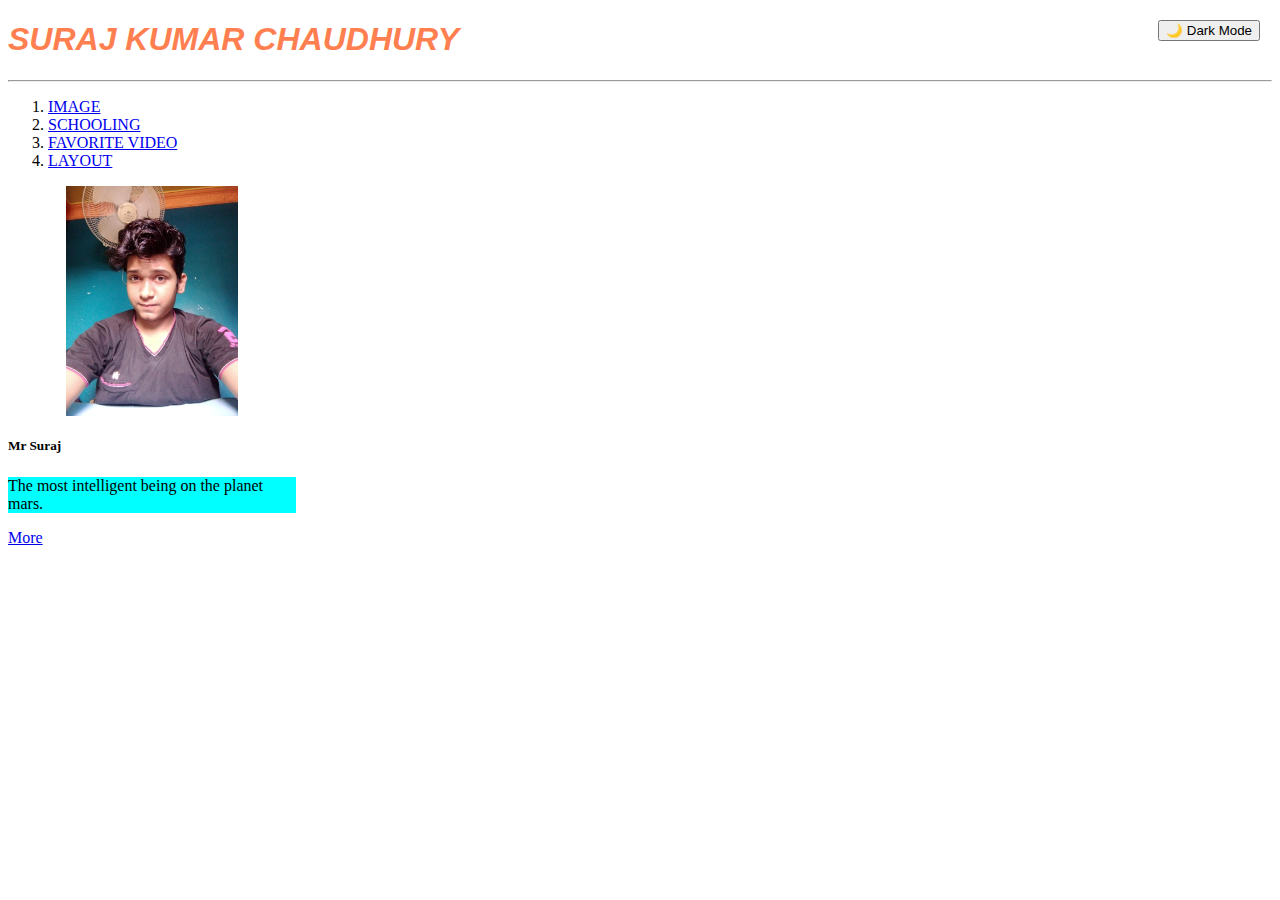
<file: index.html>
<!DOCTYPE html>
<html lang="en">
<head>
    <meta charset="UTF-8">
    <meta name="viewport" content="width=device-width, initial-scale=1.0">
    <title>Mr.Suraj Chaudhury</title>
    <link href="https://cdn.jsdelivr.net/npm/bootstrap@5.3.6/dist/css/bootstrap.min.css" rel="stylesheet" integrity="sha384-4Q6Gf2aSP4eDXB8Miphtr37CMZZQ5oXLH2yaXMJ2w8e2ZtHTl7GptT4jmndRuHDT" crossorigin="anonymous">
    <style>
    #darkModeToggle {
      position: fixed;
      top: 20px;
      right: 20px;
      z-index: 999;
    }
  </style>

    <link rel="stylesheet" href="./style.css">
</head>
<body >
     <!-- Toggle Button -->
  <button id="darkModeToggle" class="btn btn-outline-dark">🌙 Dark Mode</button>

  <!-- Page Content -->
   <h1>SURAJ KUMAR CHAUDHURY</h1>
    <hr>
    <ol>
        <li><a href="./suraj.html">IMAGE</a></li>
        <li><a href="./SCHOOLING.HTML">SCHOOLING</a></li>
        <li><a href="./favorite.html">FAVORITE VIDEO</a></li>
        <li><a href="./index.html">LAYOUT</a></li>
    </ol>
    <div class="card" style="width: 18rem;">
  <img src="./suraj1.jpg" class="card-img-top" alt="...">
  <div class="card-body">
    <h5 class="card-title">Mr Suraj</h5>
    <p class="card-text">The most intelligent being on the planet mars.</p>
    <a href="#" class="btn btn-primary">More</a>
  </div>
</div>
  

  <!-- Bootstrap JS (needed for dropdowns and other components) -->
  <script src="https://cdn.jsdelivr.net/npm/bootstrap@5.3.0/dist/js/bootstrap.bundle.min.js"></script>

  <!-- Toggle Script -->
  <script>
    const toggleButton = document.getElementById('darkModeToggle');
    const htmlEl = document.documentElement;

    toggleButton.addEventListener('click', () => {
      const currentTheme = htmlEl.getAttribute('data-bs-theme');
      const newTheme = currentTheme === 'dark' ? 'light' : 'dark';
      htmlEl.setAttribute('data-bs-theme', newTheme);
      toggleButton.innerHTML = newTheme === 'dark' ? '☀️ Light Mode' : '🌙 Dark Mode';
    });
  </script>
    
</body>
</html>
</file>
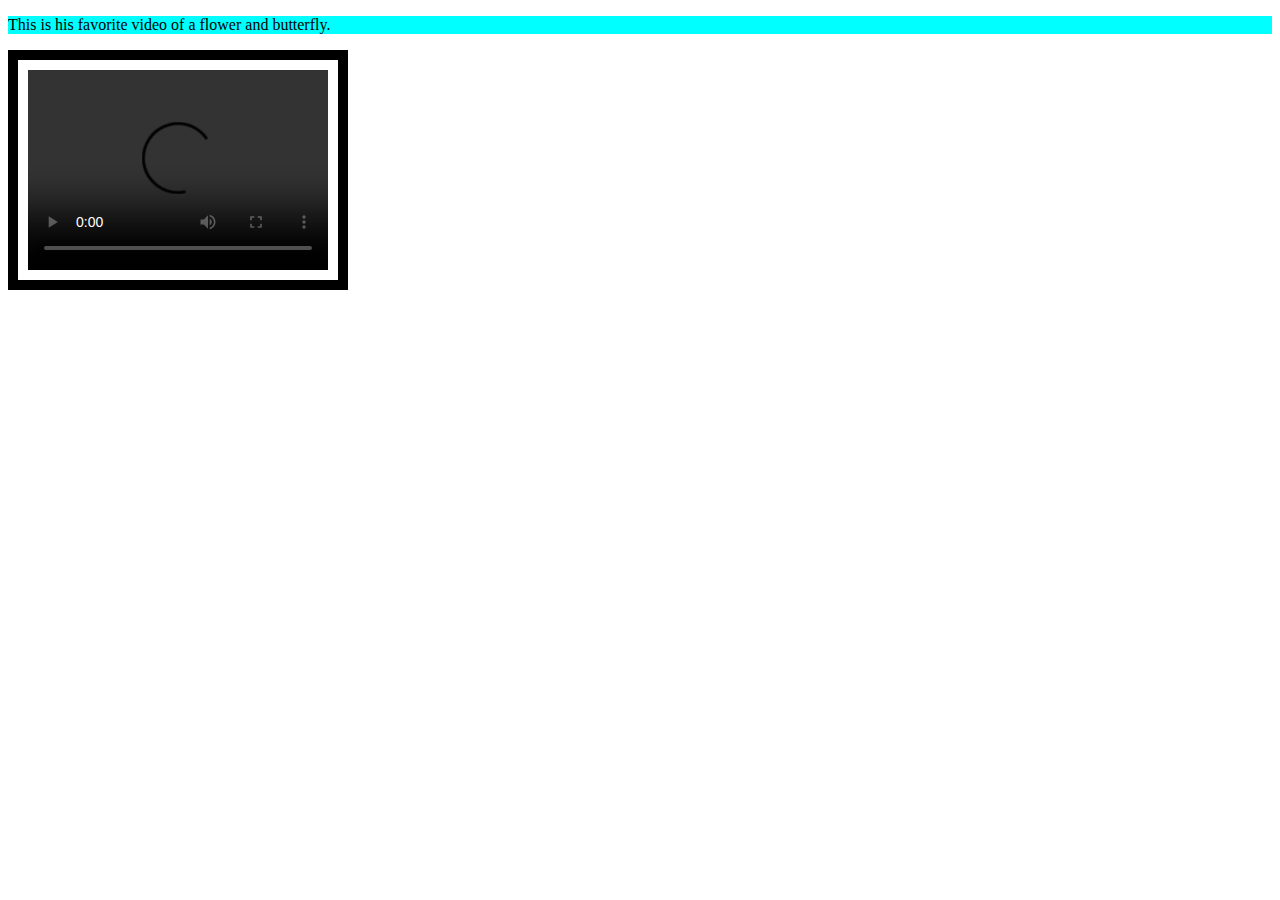
<file: favorite.html>
<!DOCTYPE html>
<html lang="en">
<head>
    <meta charset="UTF-8">
    <meta name="viewport" content="width=device-width, initial-scale=1.0">
    <title>Favorite Person</title>
    <link rel="stylesheet" href="./style.css">
</head>
<body class="favorite">
     <p>This is his favorite video of a  flower and butterfly.</p>
    <video controls height="200px">
        <source src="https://videos.pexels.com/video-files/32091659/13679704_640_360_30fps.mp4" type="video/mp4">
    </video>
</body>
</html>
</file>
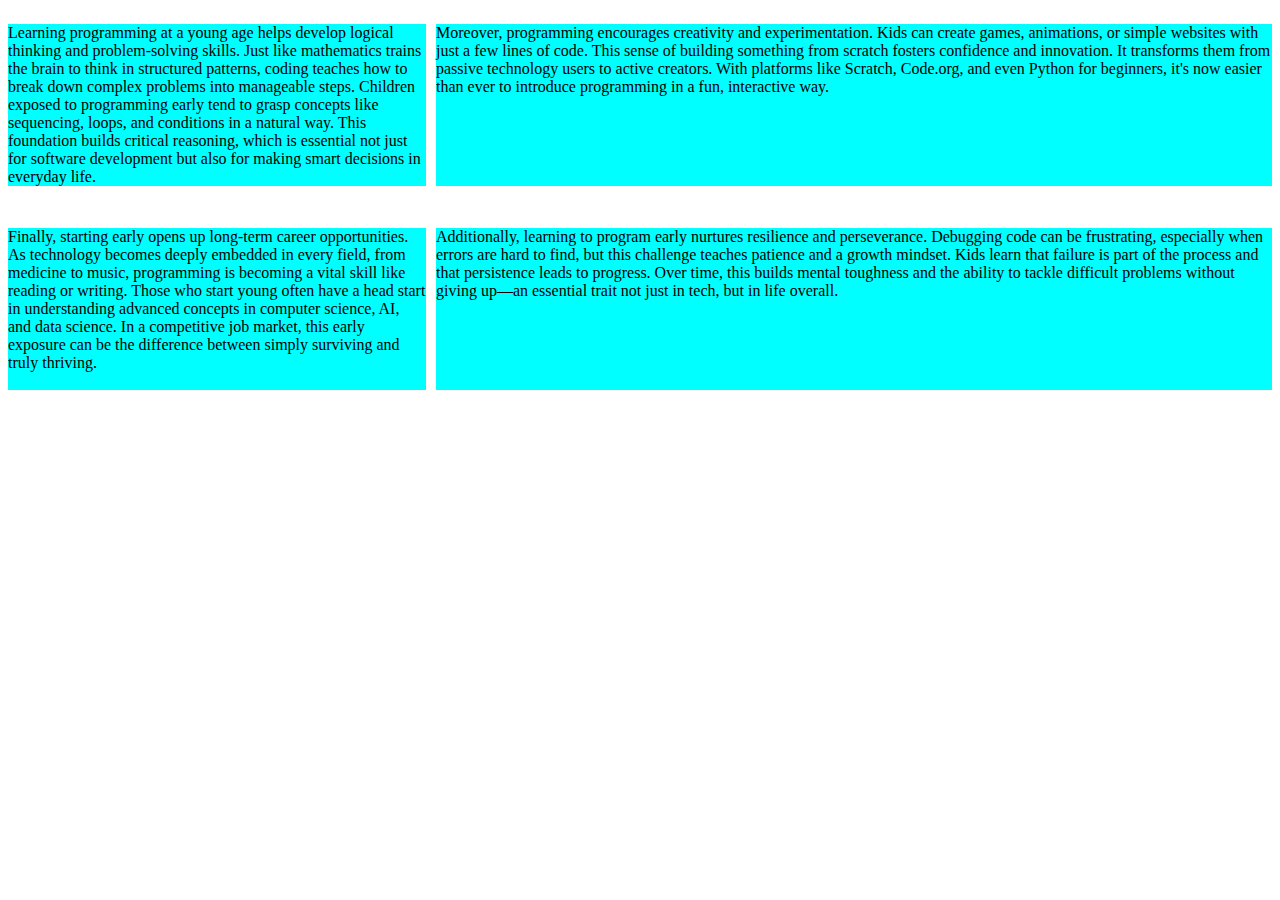
<file: layout.html>
<!DOCTYPE html>
<html lang="en">
<head>
    <meta charset="UTF-8">
    <meta name="viewport" content="width=device-width, initial-scale=1.0">
    <title>Layout</title>
    <link rel="stylesheet" href="./style.css">
</head>
<body>
    <div class="container">
        <p>Learning programming at a young age helps develop logical thinking and problem-solving skills. Just like mathematics trains the brain to think in structured patterns, coding teaches how to break down complex problems into manageable steps. Children exposed to programming early tend to grasp concepts like sequencing, loops, and conditions in a natural way. This foundation builds critical reasoning, which is essential not just for software development but also for making smart decisions in everyday life.</p>
        <p>Moreover, programming encourages creativity and experimentation. Kids can create games, animations, or simple websites with just a few lines of code. This sense of building something from scratch fosters confidence and innovation. It transforms them from passive technology users to active creators. With platforms like Scratch, Code.org, and even Python for beginners, it's now easier than ever to introduce programming in a fun, interactive way.</p>
        <p>Finally, starting early opens up long-term career opportunities. As technology becomes deeply embedded in every field, from medicine to music, programming is becoming a vital skill like reading or writing. Those who start young often have a head start in understanding advanced concepts in computer science, AI, and data science. In a competitive job market, this early exposure can be the difference between simply surviving and truly thriving.</p>
        <p>Additionally, learning to program early nurtures resilience and perseverance. Debugging code can be frustrating, especially when errors are hard to find, but this challenge teaches patience and a growth mindset. Kids learn that failure is part of the process and that persistence leads to progress. Over time, this builds mental toughness and the ability to tackle difficult problems without giving up—an essential trait not just in tech, but in life overall.</p>
    </div>
    
</body>
</html>
</file>
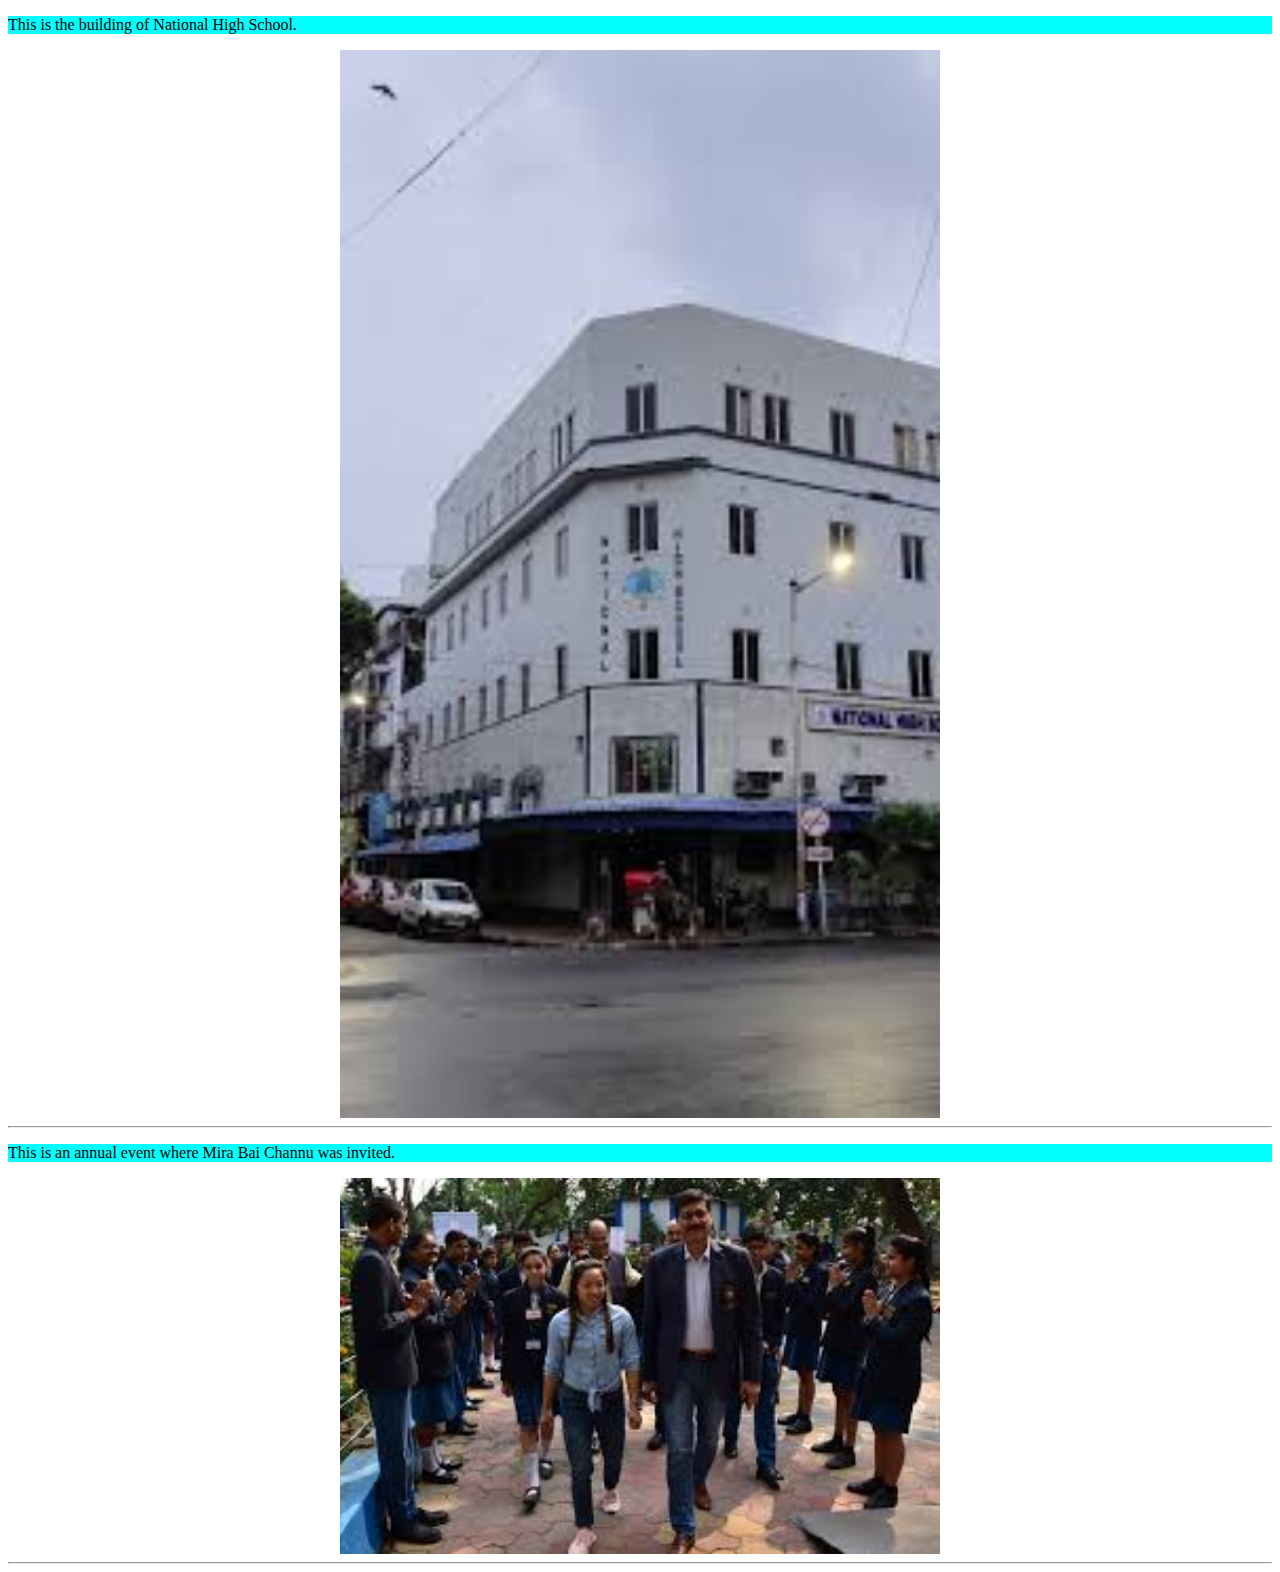
<file: SCHOOLING.HTML>
<!DOCTYPE html>
<html lang="en">
<head>
    <meta charset="UTF-8">
    <meta name="viewport" content="width=device-width, initial-scale=1.0">
    <title>SCHOOLING</title>
    <link rel="stylesheet" href="./style.css">
</head>
<body class="school">
    <p>This is the building of National High School.</p>
    <img src="[data-uri]" alt="a building">
    <hr>
    <p>This is an annual event where Mira Bai Channu was invited.</p>
    <img src="[data-uri]" alt="a program">
    <hr>
</body>
</html>
</file>
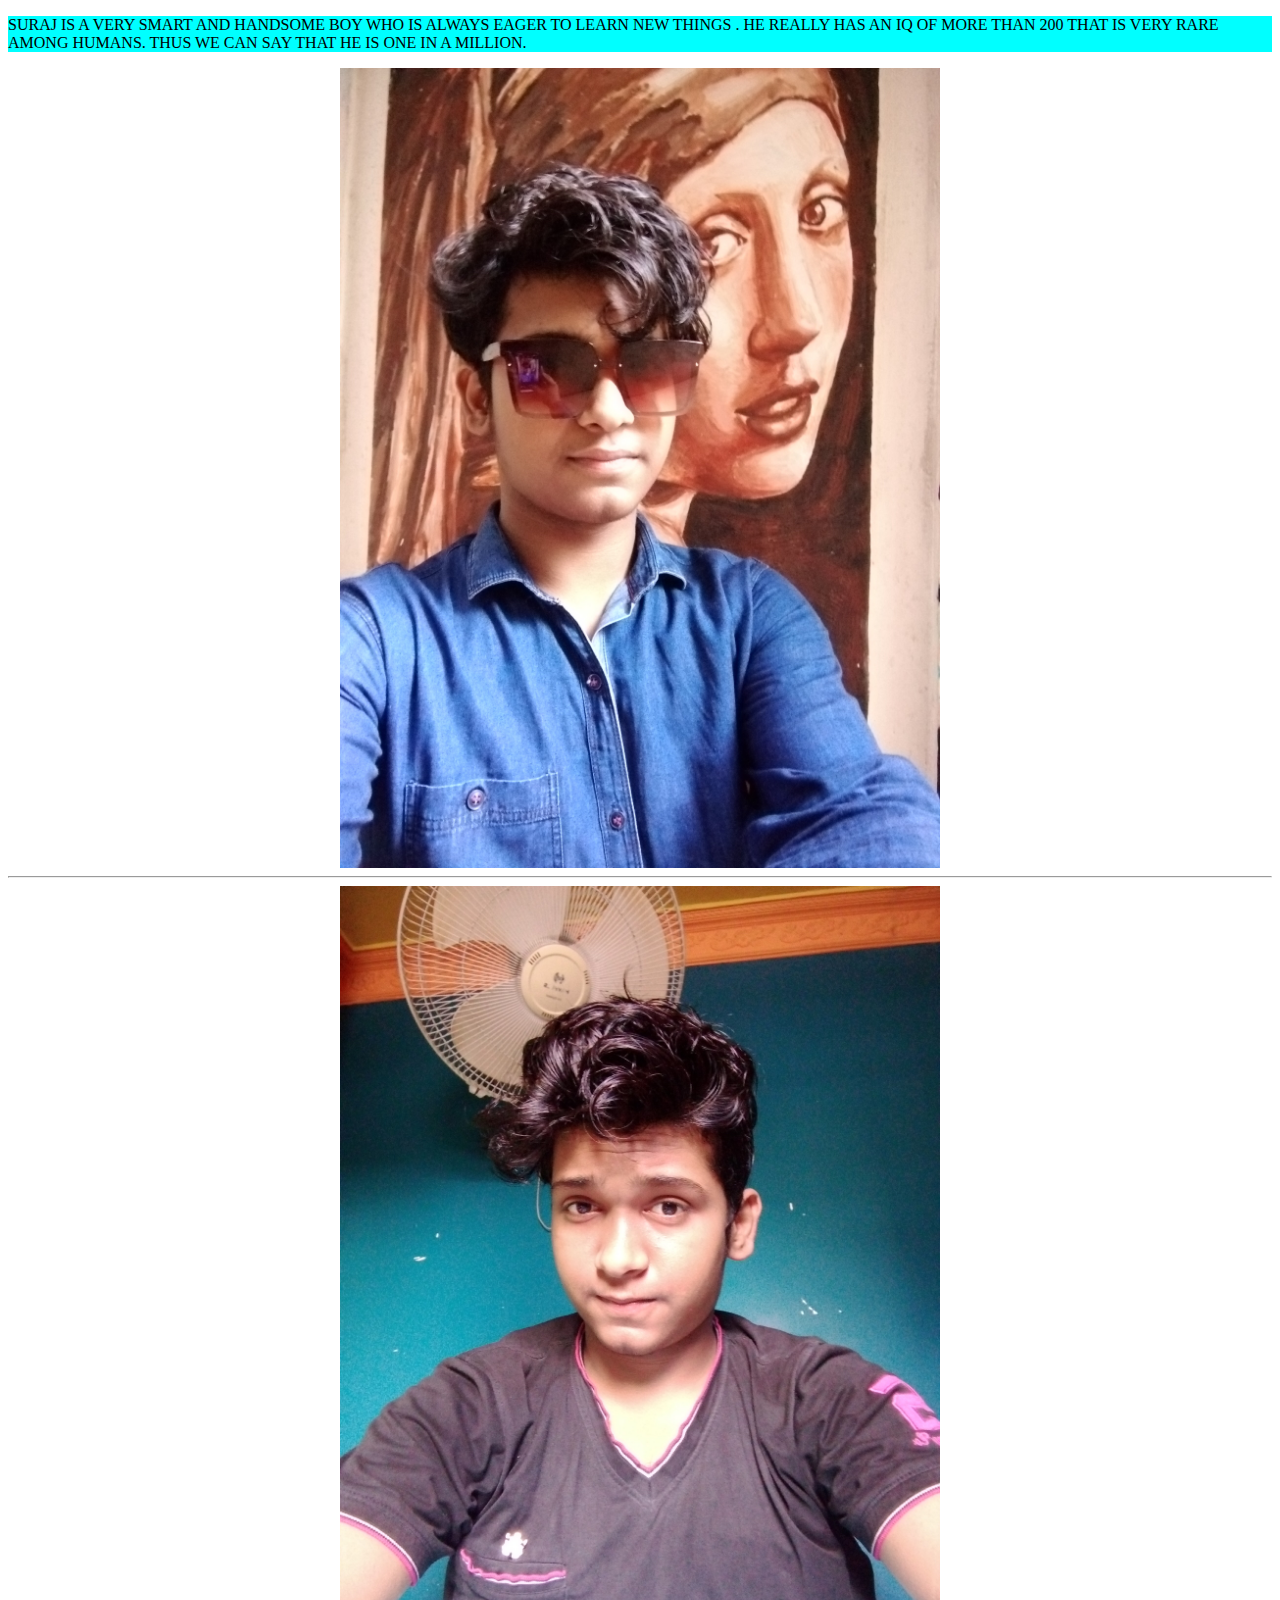
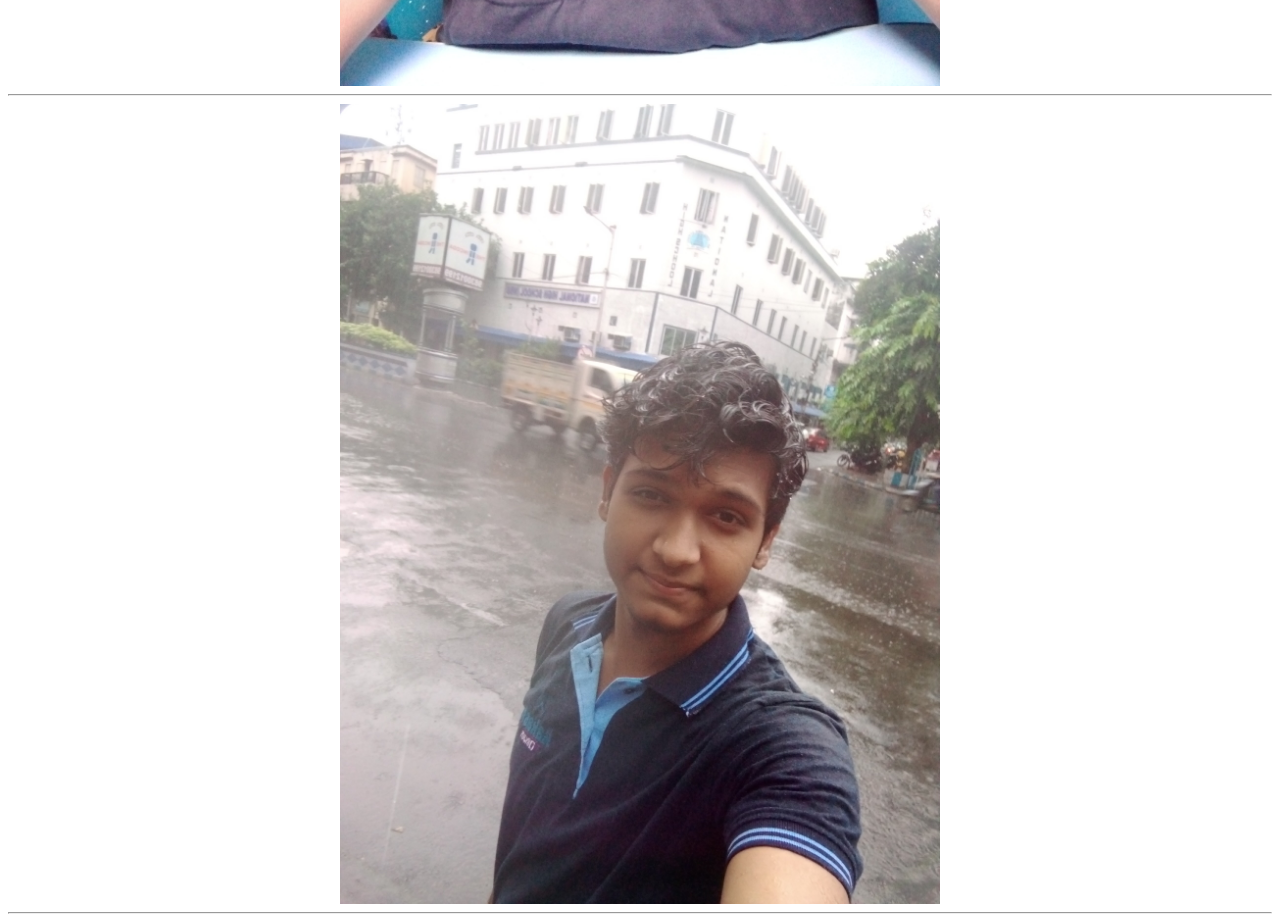
<file: suraj.html>
<!DOCTYPE html>
<html lang="en">
<head>
    <meta charset="UTF-8">
    <meta name="viewport" content="width=device-width, initial-scale=1.0">
    <title>Images</title>
    <link rel="stylesheet" href="./style.css">
</head>
<body>
 
     <p>SURAJ IS A VERY SMART AND HANDSOME BOY WHO IS ALWAYS EAGER TO LEARN NEW THINGS . HE REALLY HAS AN IQ OF MORE THAN 200 THAT IS VERY RARE AMONG HUMANS. THUS WE CAN SAY THAT HE IS ONE IN A MILLION.</p>
    <img id="hero"  src="./suraj.jpg" alt="a boy" height="200px" width="200px" ></div>
    <hr>
    
   
    <img src="./suraj1.jpg" alt="a boy" height="200px" width="200px">
    <hr>
    <img src="./suraj2.jpg" alt="a boy" height="200px" width="200px">
    <hr>
</body>
</html>
</file>
<file: style.css>
h1{
    font-style: italic;
    font-family: 'Segoe UI', Tahoma, Geneva, Verdana, sans-serif;
    color:coral;
}
body {
  background-image: url('https://images.pexels.com/photos/8984847/pexels-photo-8984847.jpeg?auto=compress&cs=tinysrgb&w=600&lazy=load');
  background-size: cover;
  background-position: center;
  position: relative;
}

body::before {
  content: "";
  position: absolute;
  inset: 0;
  background-color: rgba(255, 255, 255, 0.7); /* white overlay with 70% opacity */
  z-index: 0;
}

body * {
  position: relative;
  z-index: 1;
}

.school {
  background-image: url('https://images.pexels.com/photos/31478482/pexels-photo-31478482/free-photo-of-hawthorn-flowers-in-spring-nouvel-aquitaine.jpeg?auto=compress&cs=tinysrgb&w=600&lazy=load');
  background-size: cover;
  background-position: center;
  position: relative;
}

.school::before {
  content: "";
  position: absolute;
  inset: 0;
  background-color: rgba(255, 255, 255, 0.7); /* white overlay with 70% opacity */
  z-index: 0;
}

.school * {
  position: relative;
  z-index: 1;
}


.favorite {
  background-image: url('https://images.pexels.com/photos/31359178/pexels-photo-31359178/free-photo-of-friends-exploring-scenic-rice-terraces-outdoors.jpeg?auto=compress&cs=tinysrgb&w=600&lazy=load');
  background-size: cover;
  background-position: center;
  position: relative;
}

.favorite::before {
  content: "";
  position: absolute;
  inset: 0;
  background-color: rgba(255, 255, 255, 0.7); /* white overlay with 70% opacity */
  z-index: 0;
}

.favorite * {
  position: relative;
  z-index: 1;
}
p{
    background-color: aqua;
}

img{
  width: 80%;
  height: auto;
  display: block;
  margin: 0 auto;
  max-width: 600px;
}

/* Smaller phones */
@media (max-width: 480px) {
  img {
    width: 95%;
  }
}

/* Tablets */
@media (min-width: 481px) and (max-width: 768px) {
  img{
    width: 90%;
  }
}

/* Small laptops/desktops */
@media (min-width: 769px) and (max-width: 1024px) {
  img{
    width: 85%;
  }
}

/* Large screens */
@media (min-width: 1025px) {
  img{
    width: 60%;
  }
}
video{
    border: 10px black solid;
    padding: 10px;
}
.container {
  display: grid;
  grid-template-columns: 1fr 2fr;
  grid-template-rows: 1fr 1fr;
  gap: 10px;
}

/* Medium screens (tablets) */
@media screen and (max-width: 768px) {
  .container {
    grid-template-columns: 1fr 1fr;
    grid-template-rows: auto;
  }
}

/* Small screens (phones) */
@media screen and (max-width: 480px) {
  .container {
    grid-template-columns: 1fr;
    grid-template-rows: auto;
  }
}
</file>
